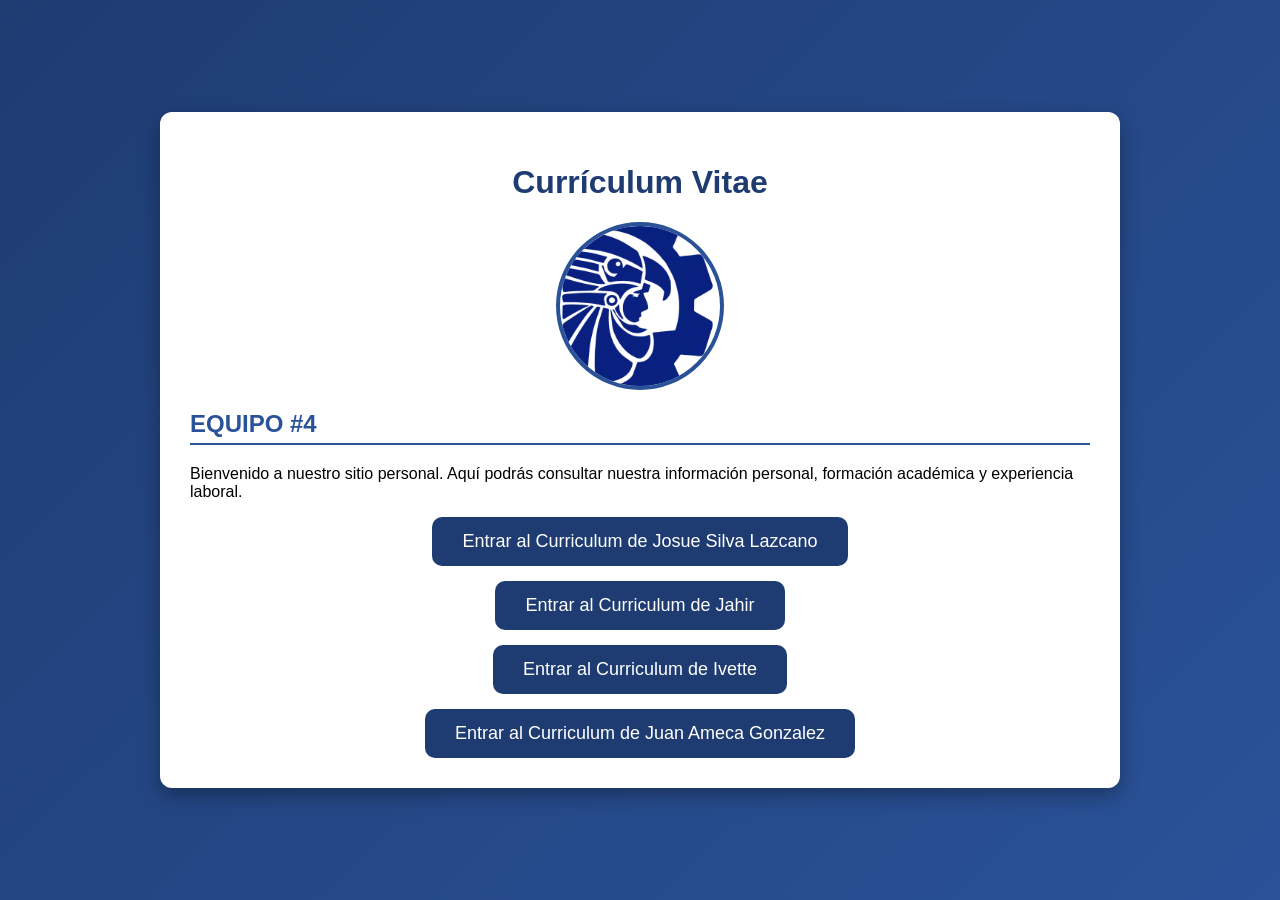
<file: index.html>
<!DOCTYPE html>
<html lang="es">
<head>
    <meta charset="UTF-8">
    <title>Inicio | Curriculum</title>
    <link rel="stylesheet" href="estilos.css">
</head>

<body class="menu-body">

<div class="container menu-container">

    <h1>Currículum Vitae</h1>

    <img src="img-vid/Escudo.png" class="profile-pic">

    <h2>EQUIPO #4</h2>

    <p>
        Bienvenido a nuestro sitio personal.  
        Aquí podrás consultar nuestra información personal,
        formación académica y experiencia laboral.
    </p>

    <div class="menu-botones">

    <a href="cv_josue.html" class="menu-button">
        Entrar al Curriculum de Josue Silva Lazcano
    </a>

    <a href="cv_jahir.html" class="menu-button">
        Entrar al Curriculum de Jahir
    </a>

    <a href="cv_ivette.html" class="menu-button">
        Entrar al Curriculum de Ivette
    </a>

    <a href="cv_juan.html" class="menu-button">
        Entrar al Curriculum de Juan Ameca Gonzalez 
    </a>

</div>
</div>

</body>
</html>
</file>
<file: estilos.css>
/* ======================
   ESTILO GENERAL
====================== */

body{
    font-family:'Segoe UI', Tahoma, sans-serif;
    background: linear-gradient(135deg,#1e3c72,#2a5298);
    margin:0;
    padding:0;
}

/* ======================
   CONTENEDOR CV
====================== */

.container{
    width:85%;
    max-width:900px;
    margin:40px auto;
    background:white;
    padding:30px;
    border-radius:12px;
    box-shadow:0 8px 20px rgba(0,0,0,0.3);
}

/* ======================
   FOTO PERFIL
====================== */

.profile-pic{
    display:block;
    margin:auto;
    width:160px;
    height:160px;
    border-radius:50%;
    object-fit:cover;
    border:4px solid #2a5298;
    transition:.3s;
}

.profile-pic:hover{
    transform:scale(1.05);
}

/* ======================
   TITULOS
====================== */

h1{
    text-align:center;
    color:#1e3c72;
}

h2{
    color:#2a5298;
    border-bottom:2px solid #2a5298;
    padding-bottom:5px;
}

/* ======================
   TABLAS
====================== */

table{
    width:100%;
    border-collapse:collapse;
    margin-top:15px;
    margin-bottom:25px;
}

th{
    background:#2a5298;
    color:white;
    padding:12px;
}

td{
    padding:10px;
    background:#f4f6f8;
}

tr:hover td{
    background:#e3f2fd;
}

/* ======================
   MAPA
====================== */

.map-container{
    text-align:center;
}

.map-container iframe{
    width:100%;
    height:400px;
    border-radius:10px;
    border:none;
}

/* ======================
   MENU PRINCIPAL
====================== */

.menu-body{
    height:100vh;
    display:flex;
    justify-content:center;
    align-items:center;
}

/* CENTRAR VIDEO */

.video-container{
    text-align:center;
    margin-top:20px;
}

/* ======================
   BOTON ENTRAR CV
====================== */

.menu-button{
    display:inline-block;
    background:#1e3c72;
    color:white;
    text-decoration:none;
    padding:14px 30px;
    border-radius:10px;
    font-size:18px;
    transition:.3s;
}

.menu-button:hover{
    background:#2a5298;
    transform:scale(1.07);
}

/* ======================
   BOTON VOLVER AL INICIO
====================== */

.btn-inicio{
    display:inline-block;
    margin-top:25px;
    background:#3b4a5a;
    color:white;
    text-decoration:none;
    padding:12px 25px;
    border-radius:10px;
    font-size:18px;
    font-weight:bold;
    transition:.3s;
}

.btn-inicio:hover{
    background:#1e3c72;
    transform:scale(1.05);
}

/* ===== MARCO VIDEO ===== */

.video-container{
    display:flex;
    justify-content:center;
    margin-top:25px;
}

video{
    width:500px;
    border:5px solid #2a5298;   /* marco azul */
    border-radius:15px;         /* esquinas redondeadas */
    box-shadow:0 8px 20px rgba(0,0,0,0.3); /* sombra */
}

.menu-botones{
    display:flex;
    flex-direction:column; /* 👈 uno debajo del otro */
    align-items:center;
    gap:15px; /* espacio entre botones */
}
</file>
